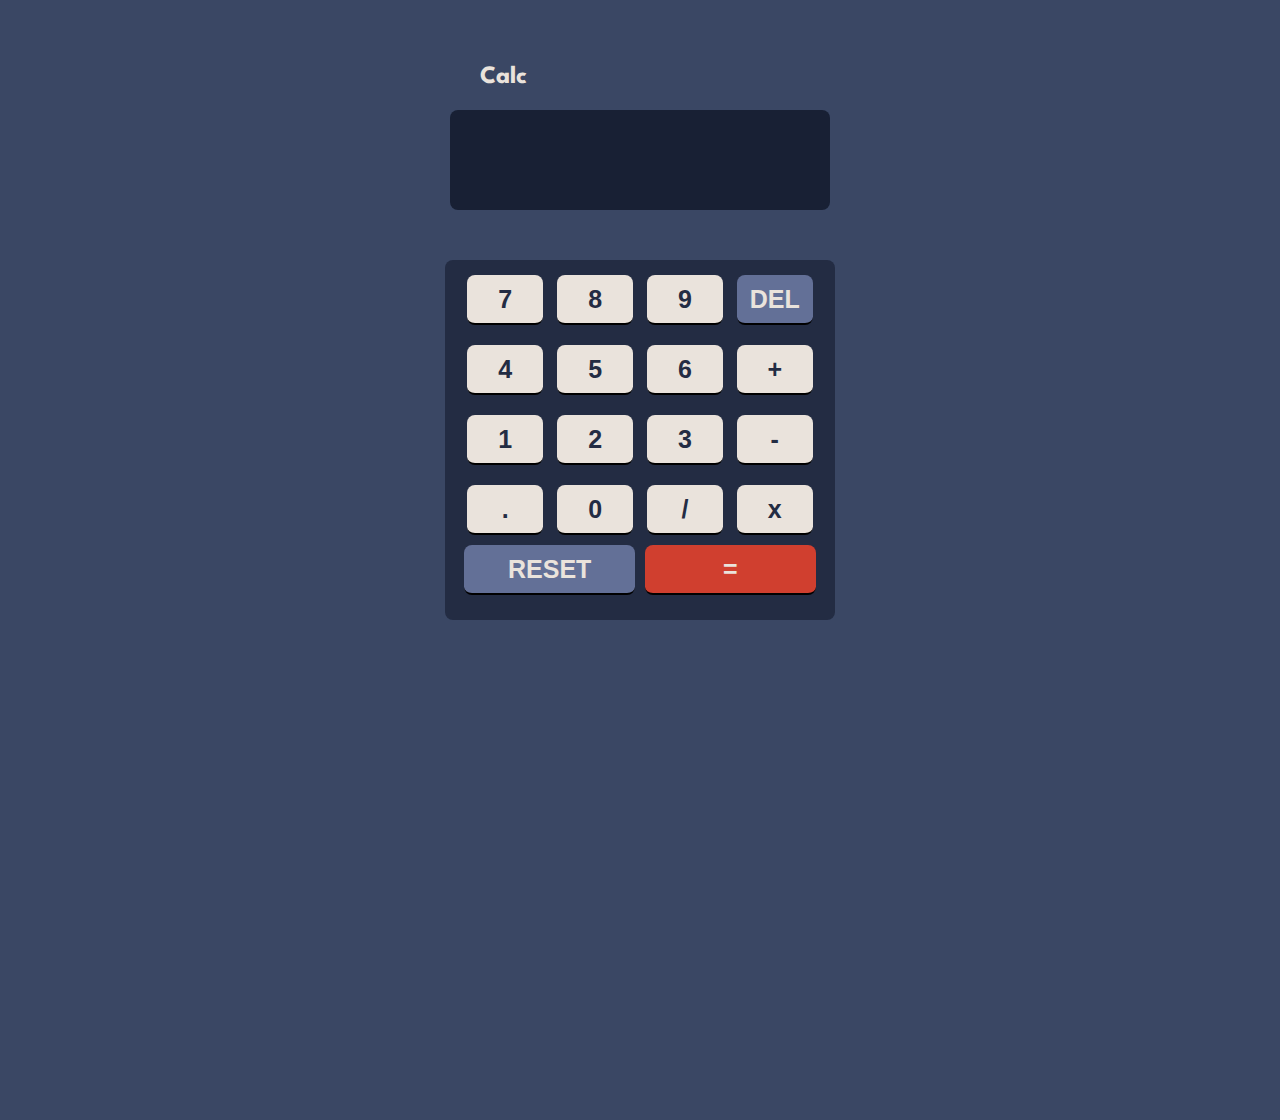
<file: index.html>
<!DOCTYPE html>
<html lang="en">
<head>
    <meta charset="UTF-8">
    <meta http-equiv="X-UA-Compatible" content="IE=edge">
    <meta name="viewport" content="width=device-width, initial-scale=1.0">
    <link rel="preconnect" href="https://fonts.googleapis.com">
    <link rel="preconnect" href="https://fonts.gstatic.com" crossorigin>
    <link href="https://fonts.googleapis.com/css2?family=Spartan:wght@300&display=swap" rel="stylesheet">
    <link rel="stylesheet" href="style.css">
    <title>Calculator App</title>
</head>
<body>
        <h3>Calc</h3>
        <div class="screen">
        </div>
        <div class="keypad">
            <input type="button" value="7" class="btn">
            <input type="button" value="8" class="btn">
            <input type="button" value="9" class="btn">
            <input type="button" value="DEL" class="btn" style="background-color: hsl(225, 21%, 49%); color: hsl(30, 25%, 89%);">
            <input type="button" value="4" class="btn">
            <input type="button" value="5" class="btn">
            <input type="button" value="6" class="btn">
            <input type="button" value="+" class="btn">
            <input type="button" value="1" class="btn">
            <input type="button" value="2" class="btn">
            <input type="button" value="3" class="btn">
            <input type="button" value="-" class="btn">
            <input type="button" value="." class="btn">
            <input type="button" value="0" class="btn">
            <input type="button" value="/" class="btn">
            <input type="button" value="x" class="btn">
            <input type="button" value="RESET" class="blue-btn">
            <input type="button" value="=" class="red-btn">
        </div>
</body>
</html>
</file>
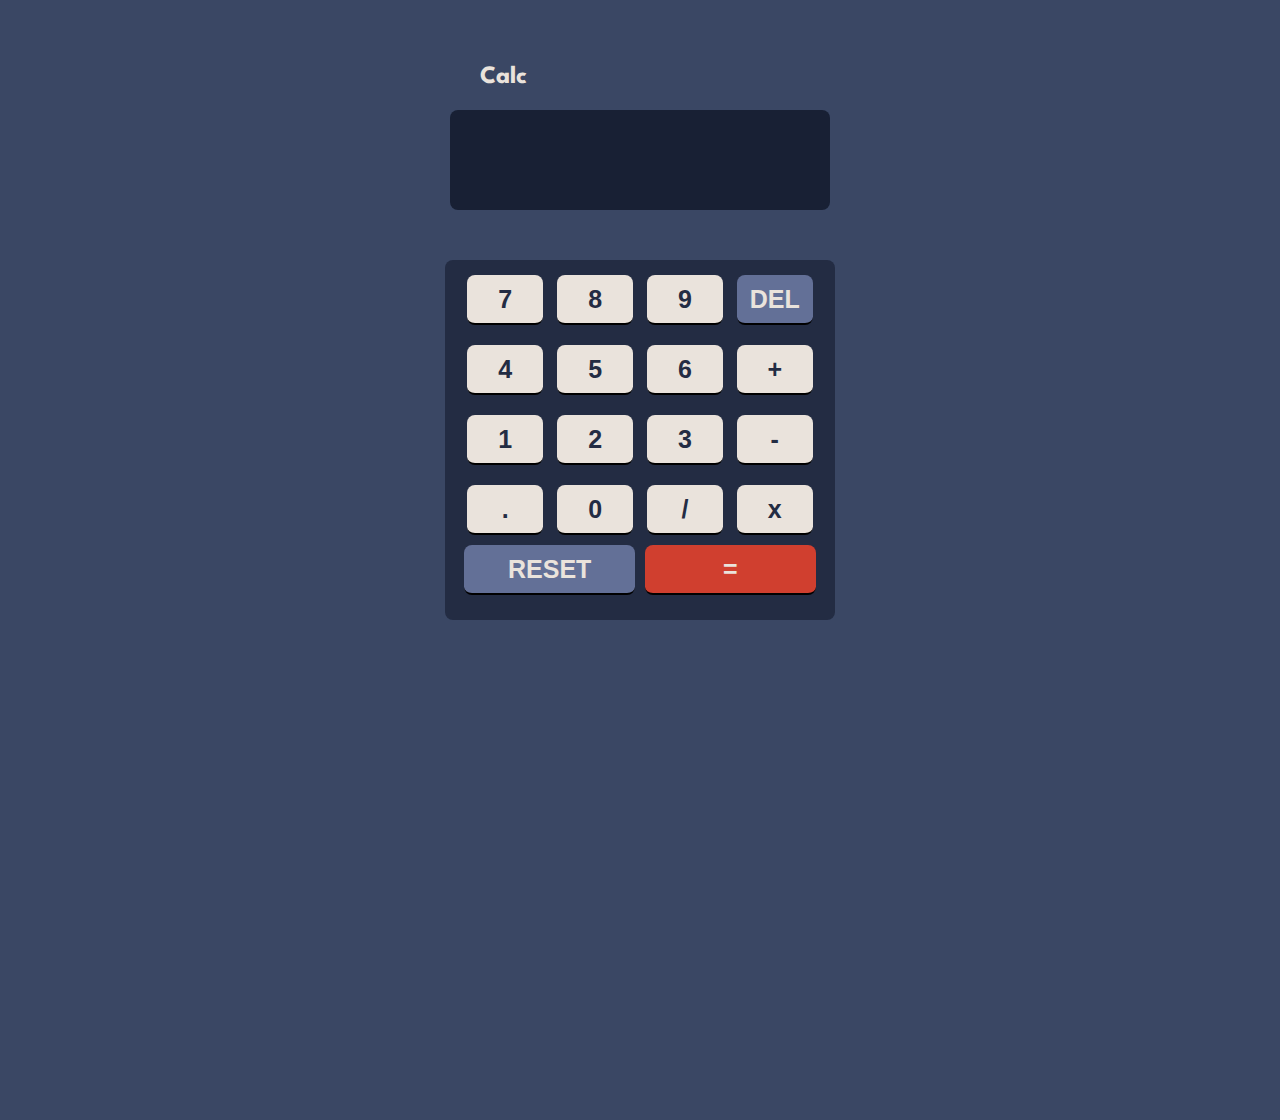
<file: calculator.html>
<!DOCTYPE html>
<html lang="en">
<head>
    <meta charset="UTF-8">
    <meta http-equiv="X-UA-Compatible" content="IE=edge">
    <meta name="viewport" content="width=device-width, initial-scale=1.0">
    <link rel="preconnect" href="https://fonts.googleapis.com">
    <link rel="preconnect" href="https://fonts.gstatic.com" crossorigin>
    <link href="https://fonts.googleapis.com/css2?family=Spartan:wght@300&display=swap" rel="stylesheet">
    <link rel="stylesheet" href="style.css">
    <title>Calculator App</title>
</head>
<body>
        <h3>Calc</h3>
        <div class="screen">
        </div>
        <div class="keypad">
            <input type="button" value="7" class="btn">
            <input type="button" value="8" class="btn">
            <input type="button" value="9" class="btn">
            <input type="button" value="DEL" class="btn" style="background-color: hsl(225, 21%, 49%); color: hsl(30, 25%, 89%);">
            <input type="button" value="4" class="btn">
            <input type="button" value="5" class="btn">
            <input type="button" value="6" class="btn">
            <input type="button" value="+" class="btn">
            <input type="button" value="1" class="btn">
            <input type="button" value="2" class="btn">
            <input type="button" value="3" class="btn">
            <input type="button" value="-" class="btn">
            <input type="button" value="." class="btn">
            <input type="button" value="0" class="btn">
            <input type="button" value="/" class="btn">
            <input type="button" value="x" class="btn">
            <input type="button" value="RESET" class="blue-btn">
            <input type="button" value="=" class="red-btn">
        </div>
</body>
</html>
</file>
<file: style.css>
body{
    background-color: hsl(222, 26%, 31%);
    text-align: center;
    font-family: 'Spartan', sans-serif;
}
.btn{
    background-color: hsl(30, 25%, 89%);
    width: 20%;
    height: 50px;
    margin: 10px 5px 10px 5px;
    border-radius: 8px;
    border-bottom:5px thick hsl(28, 16%, 65%) ;
    border-top: none;
    border-right: none;
    border-left: none;
    color: hsl(223, 31%, 20%);
    font-size: 25px;
    font-weight: bold;
}
.blue-btn{
    background-color: hsl(225, 21%, 49%);
    width: 45%;
    height: 50px;
    border-radius: 8px;
    border-bottom:5px thick hsl(224, 28%, 35%) ;
    border-top: none;
    border-right: none;
    border-left: none;
    color: hsl(30, 25%, 89%);
    font-size: 25px;
    font-weight: bold;
    margin-right: 3px;
}
h3{
    color: hsl(30, 25%, 89%);
    font-size: 25px;
    font-weight: bold;
    position: absolute;
    left: 480px;
    top: 40px;
}
.red-btn{
    background-color: hsl(6, 63%, 50%);
    width: 45%;
    height: 50px;
    border-radius: 8px;
    border-bottom:5px thick hsl(6, 70%, 34%);
    border-top: none;
    border-right: none;
    border-left: none;
    color: hsl(30, 25%, 89%);
    font-size: 25px;
    font-weight: bold;
    margin-left: 3px;
}
.keypad{
    background-color: hsl(223, 31%, 20%);
    width: 30%;
    height: 350px;
    margin: 50px auto 500px auto;
    padding: 5px 5px 5px 5px;
    border-radius: 8px;
}
.screen{
    background-color: hsl(224, 36%, 15%);
    width: 30%;
    height: 100px;
    margin-top: 110px;
    margin-left: auto;
    margin-right: auto;
    border-radius: 8px;
}
</file>
